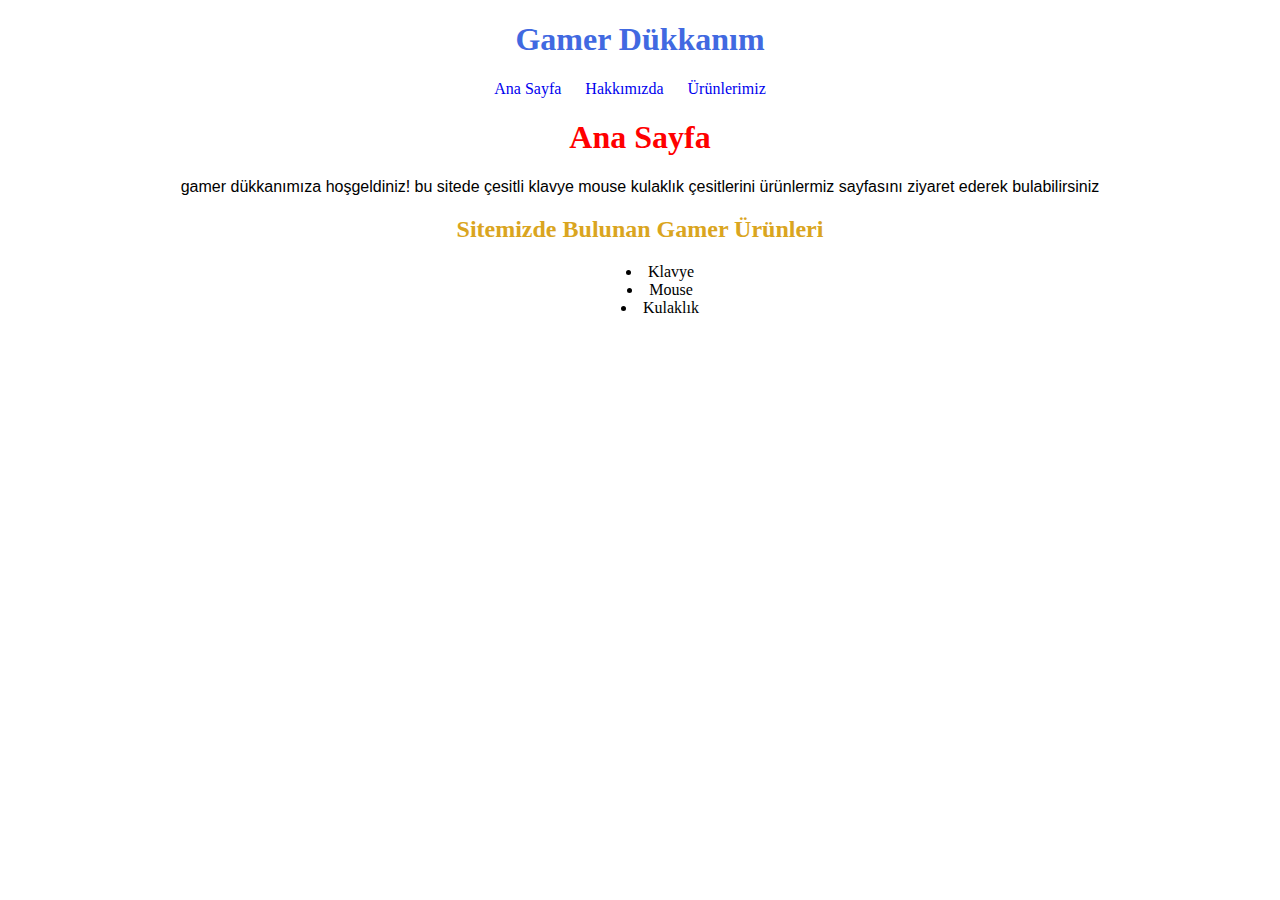
<file: cssödev/index.html>
<!DOCTYPE html>
<html lang="tr">
<head>
    <meta charset="UTF-8">
    <meta http-equiv="X-UA-Compatible" content="IE=edge">
    <meta name="viewport" content="width=device-width, initial-scale=1.0">
    <title>Gamer Dükkanım</title>
    <link rel="stylesheet" href="gamer.css">
</head>
<body>
    
    <h1>Gamer Dükkanım</h1>
    <div style="text-align: center;">
    <a href="index.html">Ana Sayfa</a> &emsp;
    <a href="hakkimizda.html">Hakkımızda</a> &emsp;
    <a href="urunlerimiz.html">Ürünlerimiz</a> &emsp;
    <h1 style="color:red"> Ana Sayfa</h1>
    <p>gamer dükkanımıza hoşgeldiniz! bu sitede çesitli klavye mouse kulaklık çesitlerini ürünlermiz sayfasını ziyaret ederek bulabilirsiniz</p>
        <h2>Sitemizde Bulunan Gamer Ürünleri</h2>
         <ul>
            <li>Klavye</li>
            <li>Mouse</li>
            <li>Kulaklık</li>
        </ul>
</div>
</body>
</html>
</file>
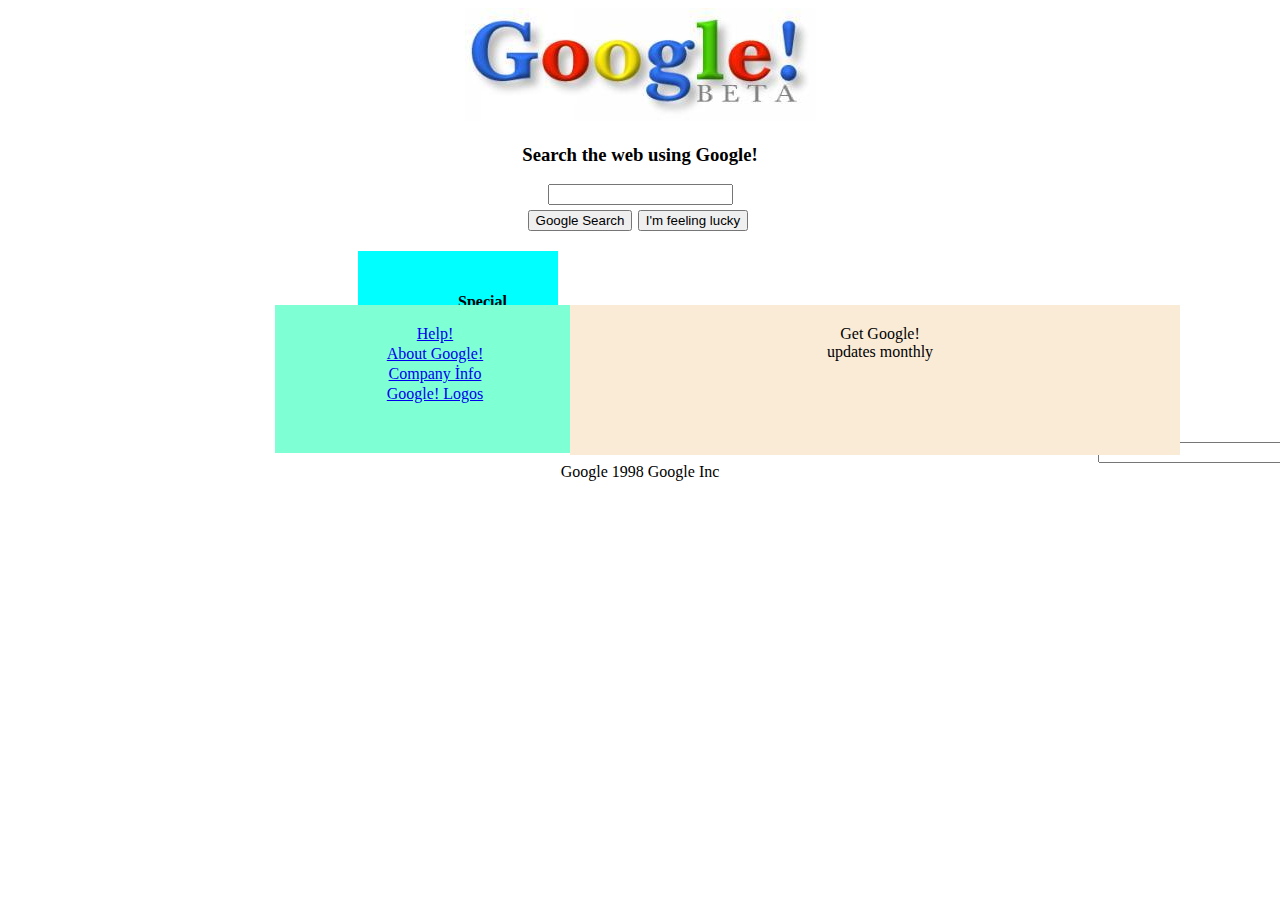
<file: googleödev/index.html>
<!DOCTYPE html>
<html lang="en">
<head>
    <meta charset="UTF-8">
    <meta http-equiv="X-UA-Compatible" content="IE=edge">
    <meta name="viewport" content="width=device-width, initial-scale=1.0">
    <title>Google</title>
    <link rel="stylesheet" href="style.css">
</head>
<body>
    <div class="googlepic"><img src="google.jpg" alt="google">
    </div>
    <div class="search">
        <h3>Search the web using Google!</h3>
    </div>
    <div class="input1"><input type="#"></div>
    <div class="button1"><input type="button" value="Google Search">
    </div>
    <div class="button2"><input type="button" value="I'm feeling lucky"></div>
    <div class="#" id="blok1">
        <h4>Special Searches</h4> 
        <a href="">Standford Search</a>
        <br>
        <a href="">Linux Search</a>
    </div>
    <div class="#" id="blok2"><a href="#">Help!</a>
    </div>
    <div class="#" id="yazı-2">
        <a href="#">About Google!</a>
    </div>
    <div class="#" id="yazı-3">
        <a href="#">Company İnfo</a>
    </div>
    <div class="#" id="yazı-4">
        <a href="#"> Google! Logos</a>
    </div>
    <div class="#" id="blok3">Get Google!
        <br>updates monthly
    </div>
    <div class="input2"><input type="#"></div>
</body>
<footer id="footer-yazi" >Google 1998 Google Inc</footer>
</html>
</file>
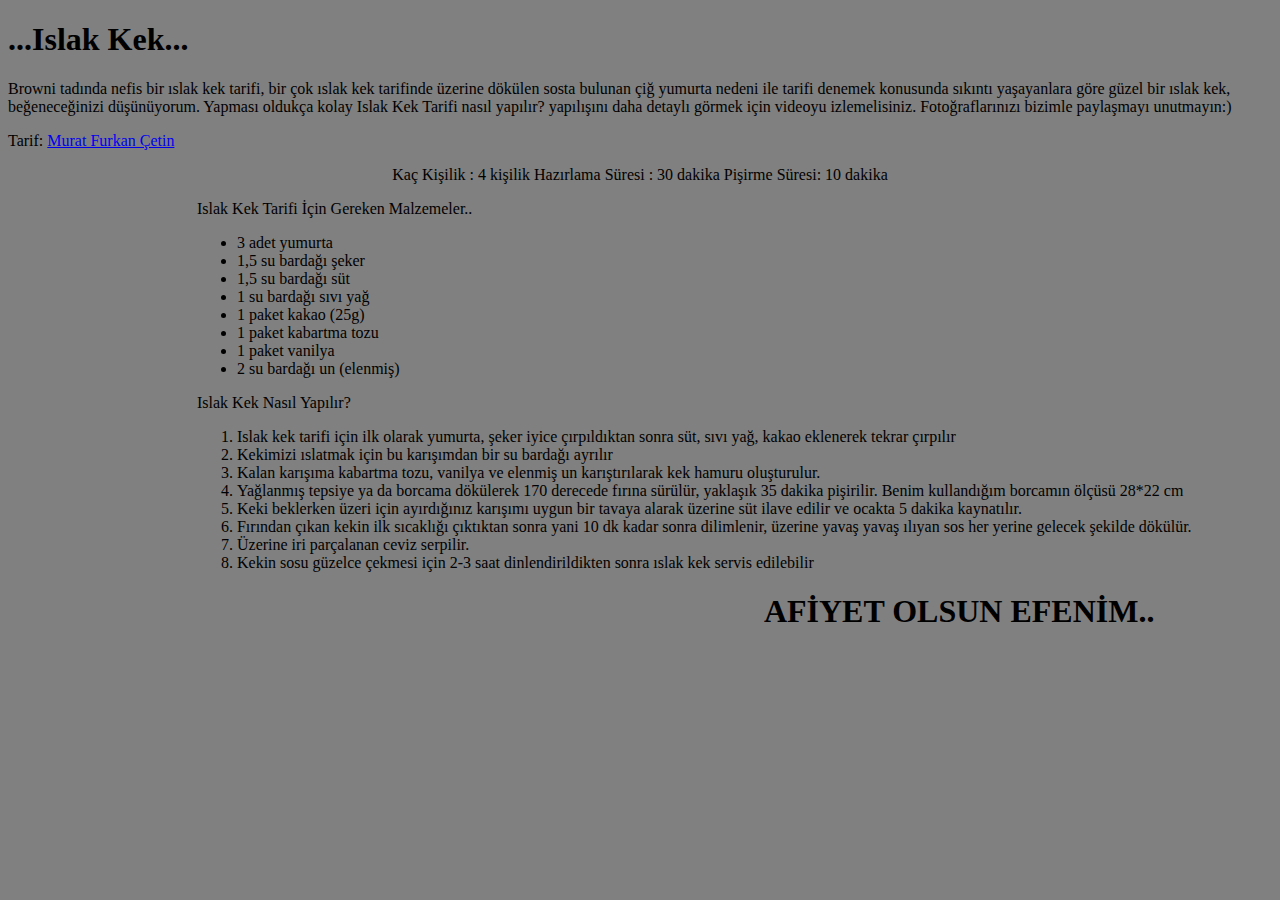
<file: bölümhtmlödev/ıslakkek.html>
<!DOCTYPE html>
<html lang="tr">
<head>
    <style>
        body{
            background-color: grey;
        }
        
    </style>
    <meta charset="UTF-8">
    <meta http-equiv="X-UA-Compatible" content="IE=edge">
    <meta name="iletisim.html" content="width=device-width, initial-scale=1.0">
    <title>Islak Kek Tarifi</title>
</head>
<body>
    <h1>...Islak Kek...</h1>
    <p>Browni tadında nefis bir ıslak kek tarifi, bir çok ıslak kek tarifinde üzerine dökülen sosta bulunan çiğ yumurta nedeni ile tarifi denemek konusunda sıkıntı yaşayanlara göre güzel bir ıslak kek, beğeneceğinizi düşünüyorum. Yapması oldukça kolay Islak Kek Tarifi nasıl yapılır?  yapılışını daha detaylı görmek için videoyu izlemelisiniz. Fotoğraflarınızı bizimle paylaşmayı unutmayın:)</p>
    <p>Tarif:
    <a href="murat.html" target="blank"> Murat Furkan Çetin</a>
    </p>
    <p align="center" >Kaç Kişilik : 4 kişilik  Hazırlama Süresi : 30 dakika  Pişirme Süresi: 10 dakika </p>
    <p style="margin-left: 5cm ;"" >Islak Kek Tarifi İçin Gereken Malzemeler..</p>
    <ul style="margin-left:5cm">
        <li>3 adet yumurta</li>
        <li>1,5 su bardağı şeker</li>
        <li>1,5 su bardağı süt</li>
        <li>1 su bardağı sıvı yağ</li>
        <li>1 paket kakao (25g)</li>
        <li>1 paket kabartma tozu</li>
        <li>1 paket vanilya</li>
        <li>2 su bardağı un (elenmiş)</li>
    </ul>
    <p style="margin-left:5cm">Islak Kek Nasıl Yapılır?</p>
    <ol style="margin-left:5cm">
        <li>Islak kek tarifi için ilk olarak yumurta, şeker iyice çırpıldıktan sonra süt, sıvı yağ, kakao eklenerek tekrar çırpılır</li>
        <li>Kekimizi ıslatmak için bu karışımdan bir su bardağı ayrılır</li>
        <li>Kalan karışıma kabartma tozu, vanilya ve elenmiş un karıştırılarak kek hamuru oluşturulur.</li>
        <li>Yağlanmış tepsiye ya da borcama dökülerek 170 derecede fırına sürülür, yaklaşık 35 dakika pişirilir. Benim kullandığım borcamın ölçüsü 28*22 cm</li>
        <li>Keki beklerken üzeri için ayırdığınız karışımı uygun bir tavaya alarak üzerine süt ilave edilir ve ocakta 5 dakika kaynatılır.</li>
        <li>Fırından çıkan kekin ilk sıcaklığı çıktıktan sonra yani 10 dk kadar sonra dilimlenir, üzerine yavaş yavaş ılıyan sos her yerine gelecek şekilde dökülür.</li>
        <li>Üzerine iri parçalanan ceviz serpilir.</li>
        <li>Kekin sosu güzelce çekmesi için 2-3 saat dinlendirildikten sonra ıslak kek servis edilebilir</li>
    </ol>
<h1 style="margin-left: 20cm;">AFİYET OLSUN EFENİM..</h1>
</body>
</html>
</file>
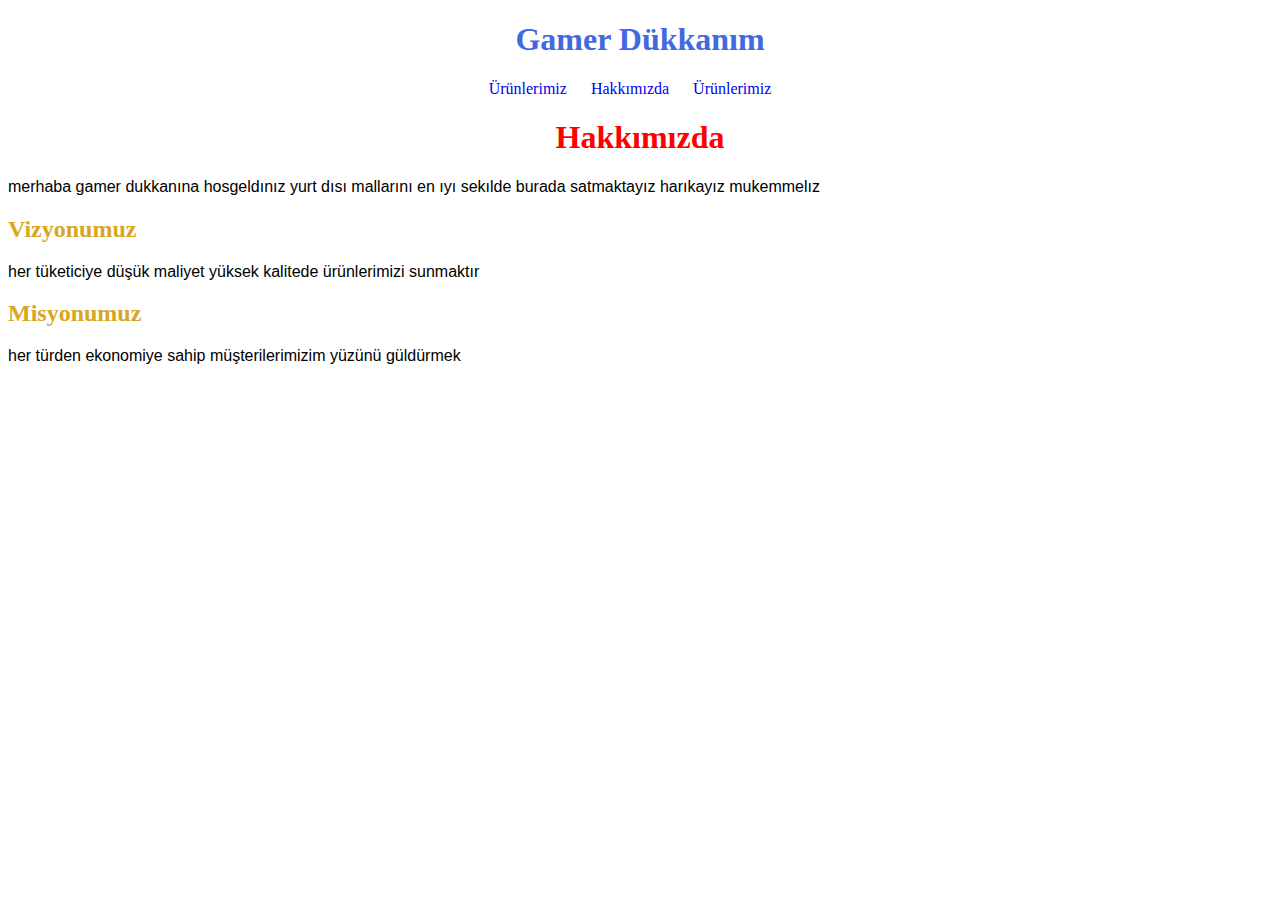
<file: cssödev/hakkimizda.html>
<!DOCTYPE html>
<html lang="tr">
<head>
    <meta charset="UTF-8">
    <meta http-equiv="X-UA-Compatible" content="IE=edge">
    <meta name="viewport" content="width=device-width, initial-scale=1.0">
    <title>Gamer Dükkanım</title>
    <link rel="stylesheet" href="gamer.css">
</head>
<body>
    
    <h1>Gamer Dükkanım</h1>
    <div style="text-align: center;">
    <a href="index.html">Ürünlerimiz</a> &emsp;
    <a href="hakkimizda.html">Hakkımızda</a> &emsp;
    <a href="urunlerimiz.html">Ürünlerimiz</a> &emsp;
    <h1 style="color:red">Hakkımızda</h1>
</div>
    <p>merhaba gamer dukkanına hosgeldınız yurt dısı mallarını en ıyı sekılde burada satmaktayız harıkayız mukemmelız</p>
        <h2>Vizyonumuz</h2>
         <p>her tüketiciye düşük maliyet yüksek kalitede ürünlerimizi sunmaktır</p>
         <h2>Misyonumuz</h2>
         <p>her türden ekonomiye sahip müşterilerimizim yüzünü güldürmek</p>
</body>
</html>
</file>
<file: cssödev/gamer.css>
h1{
    color:royalblue;
    text-align: center;
}
li{
    list-style-position: inside;
}
h2{
    color:goldenrod
}
p{
  
    font-family: Verdana, Geneva, Tahoma, sans-serif;
}

a{
    text-decoration: none;
}
</file>
<file: googleödev/style.css>
.googlepic {
    text-align: center;
}

.search {
    font-family: 'Times New Roman', Times, serif;
    text-align: center;
}

.input1 {
    text-align: center;
    width: 100%;
}

.button1 {
    margin-left: -120px;
    margin-top: 5px;
    width: 0 auto;
    text-align: center;
}

.button2 {
    width: 100%;
    margin-left: 53px;
    text-align: center;
    margin-top: -21px;
}

#blok1 {
    background-color: aqua;
    margin-left: 350px;
    margin-top: 20px;
    padding-left: 100px;
    padding-right: 100px;
    margin-right: 1000px;
    padding-bottom: 30px;
    padding-top: 20px; 
}
#blok2 {
    text-align: center;
    background-color: aquamarine;
    margin-top: -147px;
    width: 300px;
    height: 128px;
   padding-left: 10px;
    position: absolute;
    right:695px;
    padding-top: 20px;
}
#yazı-2{
    text-align: center;
    margin-top: -147px;
    width: 300px;
    height: 128px;
   padding-left: 10px;
    position: absolute;
    right:695px;
    padding-top: 40px;
}
#yazı-3{
    text-align: center;
    margin-top: -147px;
    width: 300px;
    height: 128px;
   padding-left: 10px;
    position: absolute;
    right:695px;
    padding-top: 60px;
}

#yazı-4{
    text-align: center;
    margin-top: -147px;
    width: 300px;
    height: 128px;
   padding-left: 10px;
    position: absolute;
    right:695px;
    padding-top: 80px;
}

#blok3{
    text-align: center;
    background: antiquewhite;
    margin-top: -147px;
    width: 600px;
    height: 120px;
   padding-left: 10px;
    position: absolute;
    right:100px;
    padding-top: 20px;
    padding-bottom: 10px;
}
.input2{
    text-align: center;
    width: 100%;
    margin-left: 550px;
    margin-top: -10px;  
}
#footer-yazi{
    text-align: center;
}
</file>
